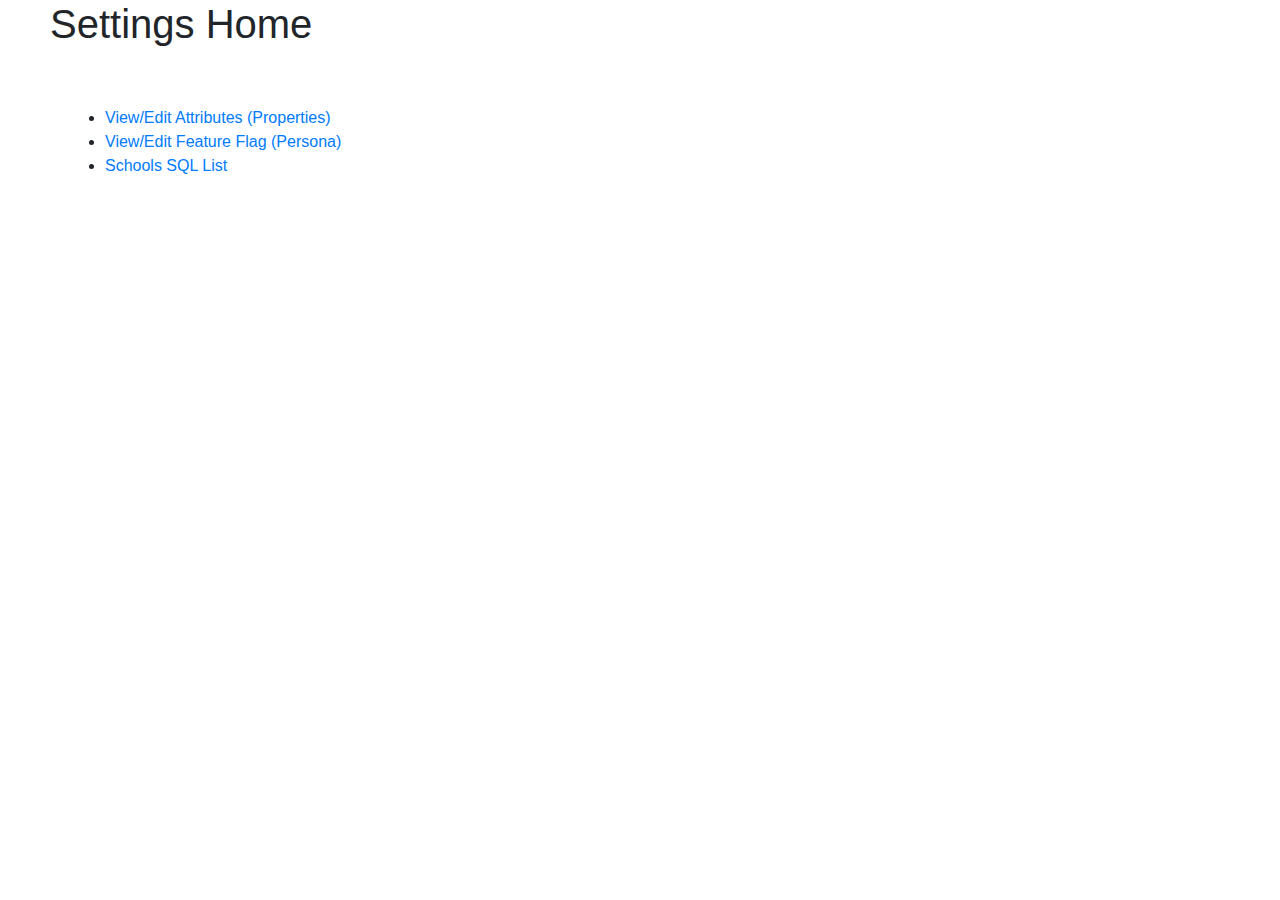
<file: templates/index.html>
<!DOCTYPE html>
<html lang="en">

    <head>
        <meta charset="UTF-8">
        <meta name="viewport" content="width=device-width, initial-scale=1.0">
        <meta http-equiv="X-UA-Compatible" content="ie=edge">
        <title>Flask Test</title>

        <script src="//code.jquery.com/jquery-3.3.1.min.js" integrity="sha256-FgpCb/KJQlLNfOu91ta32o/NMZxltwRo8QtmkMRdAu8=" crossorigin="anonymous"></script>
        <link rel="stylesheet" href="https://stackpath.bootstrapcdn.com/bootstrap/4.3.1/css/bootstrap.min.css" integrity="sha384-ggOyR0iXCbMQv3Xipma34MD+dH/1fQ784/j6cY/iJTQUOhcWr7x9JvoRxT2MZw1T" crossorigin="anonymous">
        <link href="https://gitcdn.github.io/bootstrap-toggle/2.2.2/css/bootstrap-toggle.min.css" rel="stylesheet">
        <script src="https://gitcdn.github.io/bootstrap-toggle/2.2.2/js/bootstrap-toggle.min.js"></script>


    </head>

    <body style="padding-left: 50px;">
        <h1>Settings Home</h1>
        <div class="container" style="float: left; padding-top: 50px;">
            <ul>
                <li><a href="/attribute_filter/list">View/Edit Attributes (Properties)</a></li>
                <li><a href="/flag/list">View/Edit Feature Flag (Persona)</a></li>
                <li><a href="/schools/list">Schools SQL List</a></li>
            </ul>

        </div>
    </body>

</html>
</file>
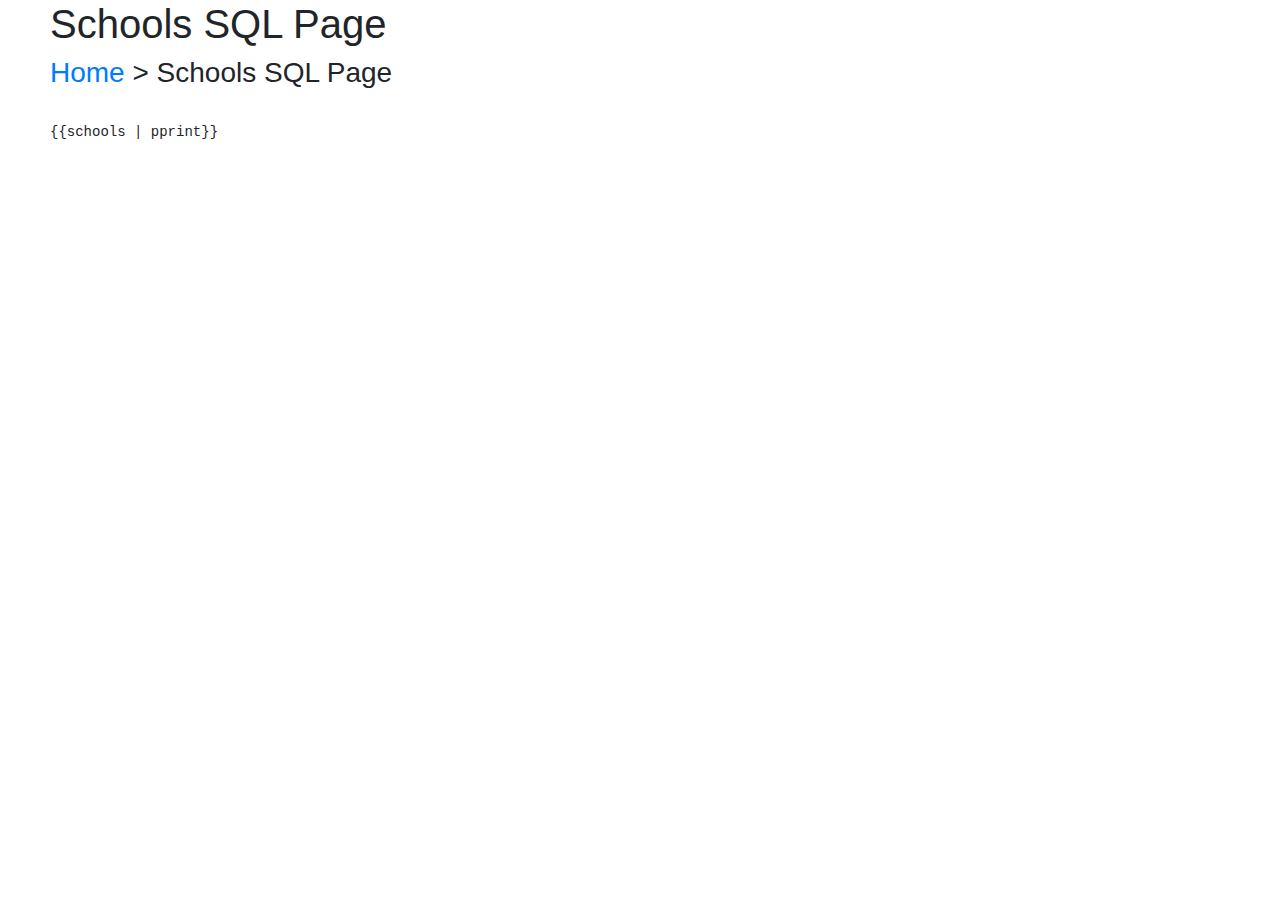
<file: templates/schools.html>
<!DOCTYPE html>
<html lang="en">

    <head>
        <meta charset="UTF-8">
        <meta name="viewport" content="width=device-width, initial-scale=1.0">
        <meta http-equiv="X-UA-Compatible" content="ie=edge">
        <title>Flask Test</title>

        <script src="//code.jquery.com/jquery-3.3.1.min.js" integrity="sha256-FgpCb/KJQlLNfOu91ta32o/NMZxltwRo8QtmkMRdAu8=" crossorigin="anonymous"></script>
        <link rel="stylesheet" href="https://stackpath.bootstrapcdn.com/bootstrap/4.3.1/css/bootstrap.min.css" integrity="sha384-ggOyR0iXCbMQv3Xipma34MD+dH/1fQ784/j6cY/iJTQUOhcWr7x9JvoRxT2MZw1T" crossorigin="anonymous">
        <link href="https://gitcdn.github.io/bootstrap-toggle/2.2.2/css/bootstrap-toggle.min.css" rel="stylesheet">
        <script src="https://gitcdn.github.io/bootstrap-toggle/2.2.2/js/bootstrap-toggle.min.js"></script>


    </head>

    <body style="padding-left: 50px;">

        <h1>Schools SQL Page</h1>
        <h3><a href="/">Home</a> &gt Schools SQL Page</h3><br />

        <div>
            <pre>{{schools | pprint}}</pre>
        </div>


    </body>


</html>
</file>
